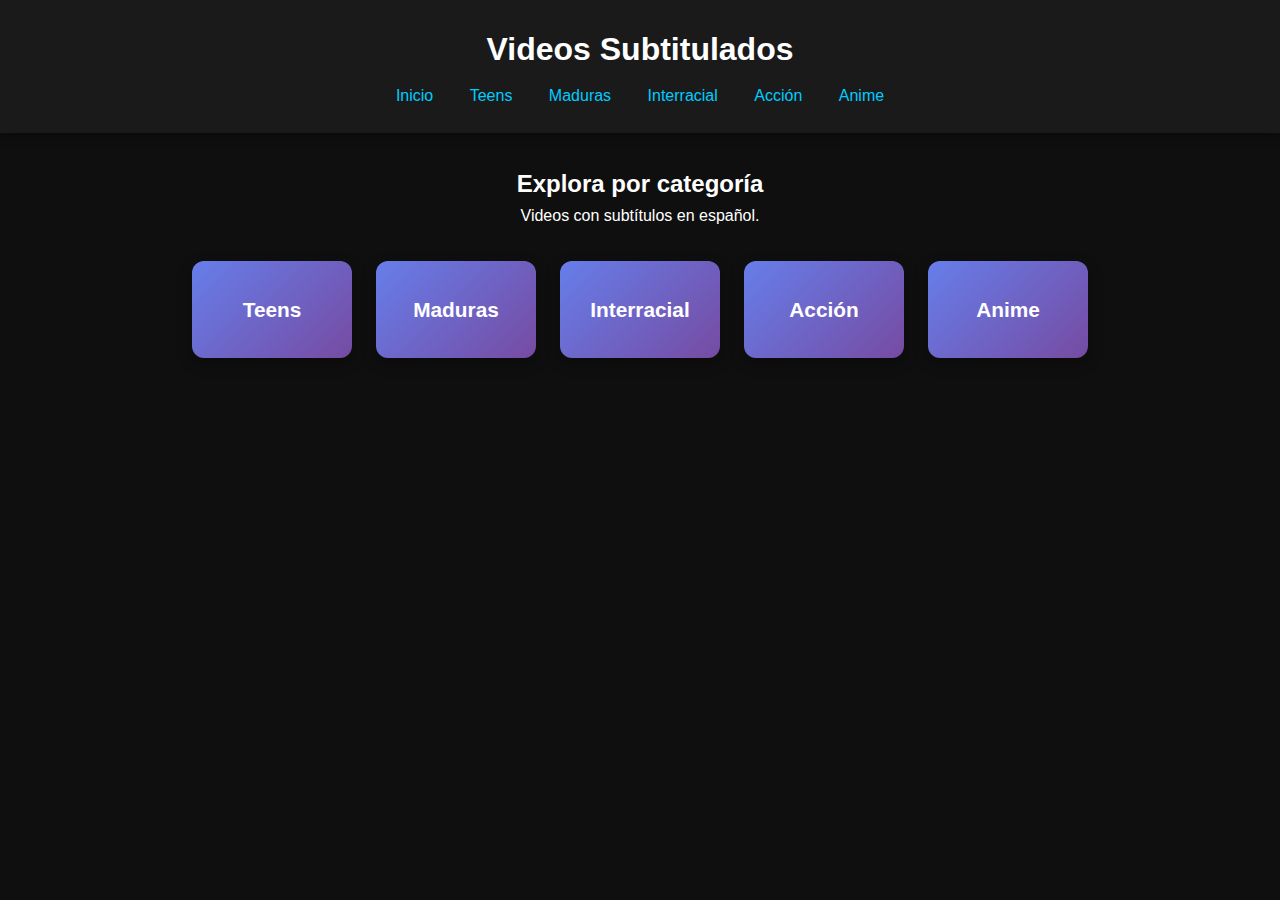
<file: index.html>
<!DOCTYPE html>
<html lang="es">
<head>
  <meta charset="UTF-8" />
  <meta name="viewport" content="width=device-width, initial-scale=1.0"/>
  <title>Videos Subtitulados</title>
  <link rel="stylesheet" href="css/estilo.css" />
</head>
<body>
  <header>
    <h1>Videos Subtitulados</h1>
    <nav>
      <a href="/">Inicio</a>
      <a href="/teens/">Teens</a>
      <a href="/maduras/">Maduras</a>
      <a href="/interracial/">Interracial</a>
      <a href="/peliculas-accion/">Acción</a>
      <a href="/anime/">Anime</a>
    </nav>
  </header>

  <main>
    <section class="hero">
      <h2>Explora por categoría</h2>
      <p>Videos con subtítulos en español.</p>
    </section>

    <div class="categorias">
      <a href="/teens/" class="cat-card">Teens</a>
      <a href="/maduras/" class="cat-card">Maduras</a>
      <a href="/interracial/" class="cat-card">Interracial</a>
      <a href="/peliculas-accion/" class="cat-card">Acción</a>
      <a href="/anime/" class="cat-card">Anime</a>
    </div>
  </main>
</body>
</html>
</file>
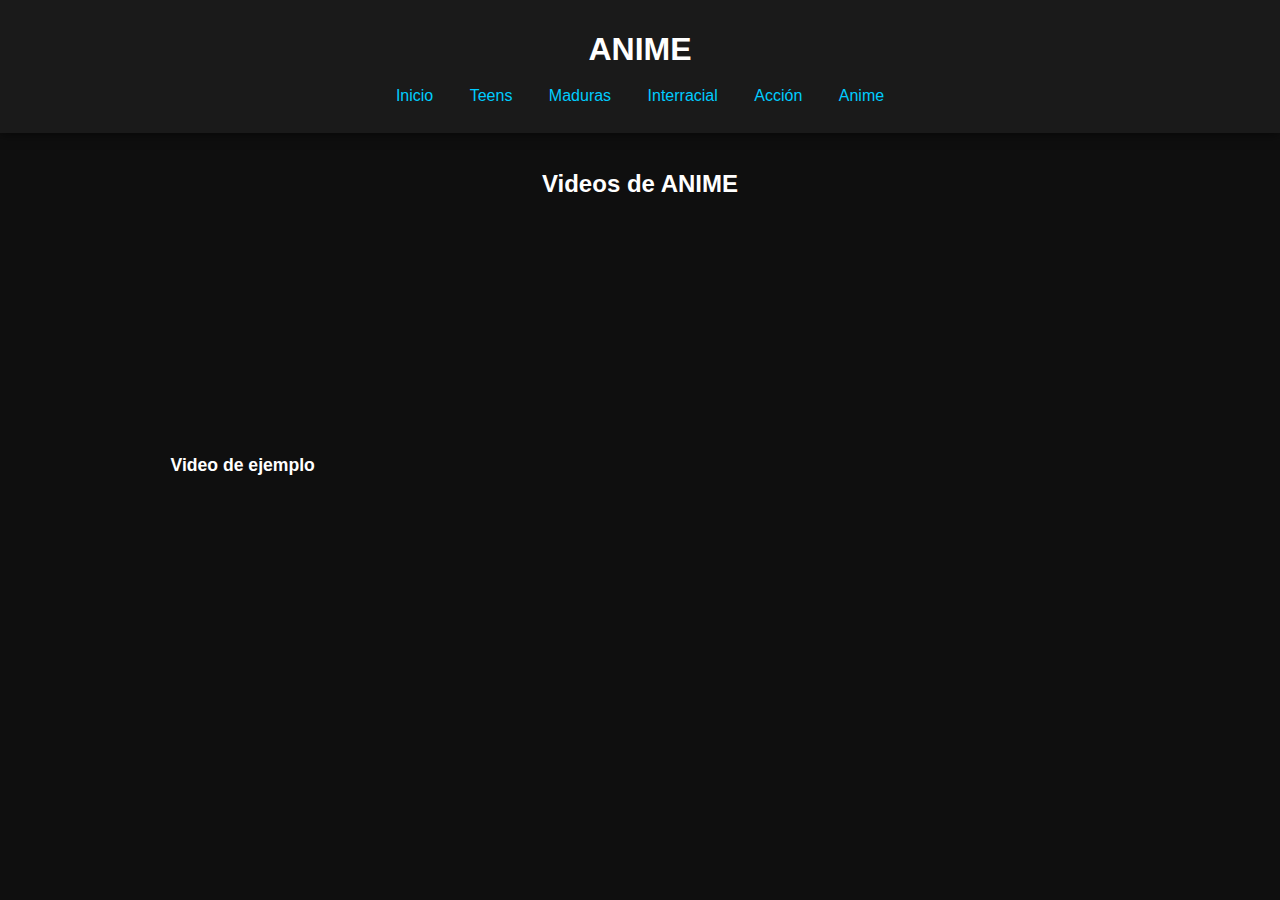
<file: anime/index.html>
<!DOCTYPE html>
<html lang="es">
<head>
  <meta charset="UTF-8" />
  <meta name="viewport" content="width=device-width, initial-scale=1.0"/>
  <title>ANIME - Videos Subtitulados</title>
  <link rel="stylesheet" href="../css/estilo.css" />
</head>
<body>
  <header>
    <h1>ANIME</h1>
    <nav>
      <a href="/">Inicio</a>
      <a href="/teens/">Teens</a>
      <a href="/maduras/">Maduras</a>
      <a href="/interracial/">Interracial</a>
      <a href="/peliculas-accion/">Acción</a>
      <a href="/anime/">Anime</a>
    </nav>
  </header>

  <main>
    <h2>Videos de ANIME</h2>
    <div class="video-grid">
      <div class="video-card">
        <iframe src="https://www.youtube.com/embed/dQw4w9WgXcQ" allowfullscreen></iframe>
        <h3>Video de ejemplo</h3>
      </div>
    </div>
  </main>
</body>
</html>
</file>
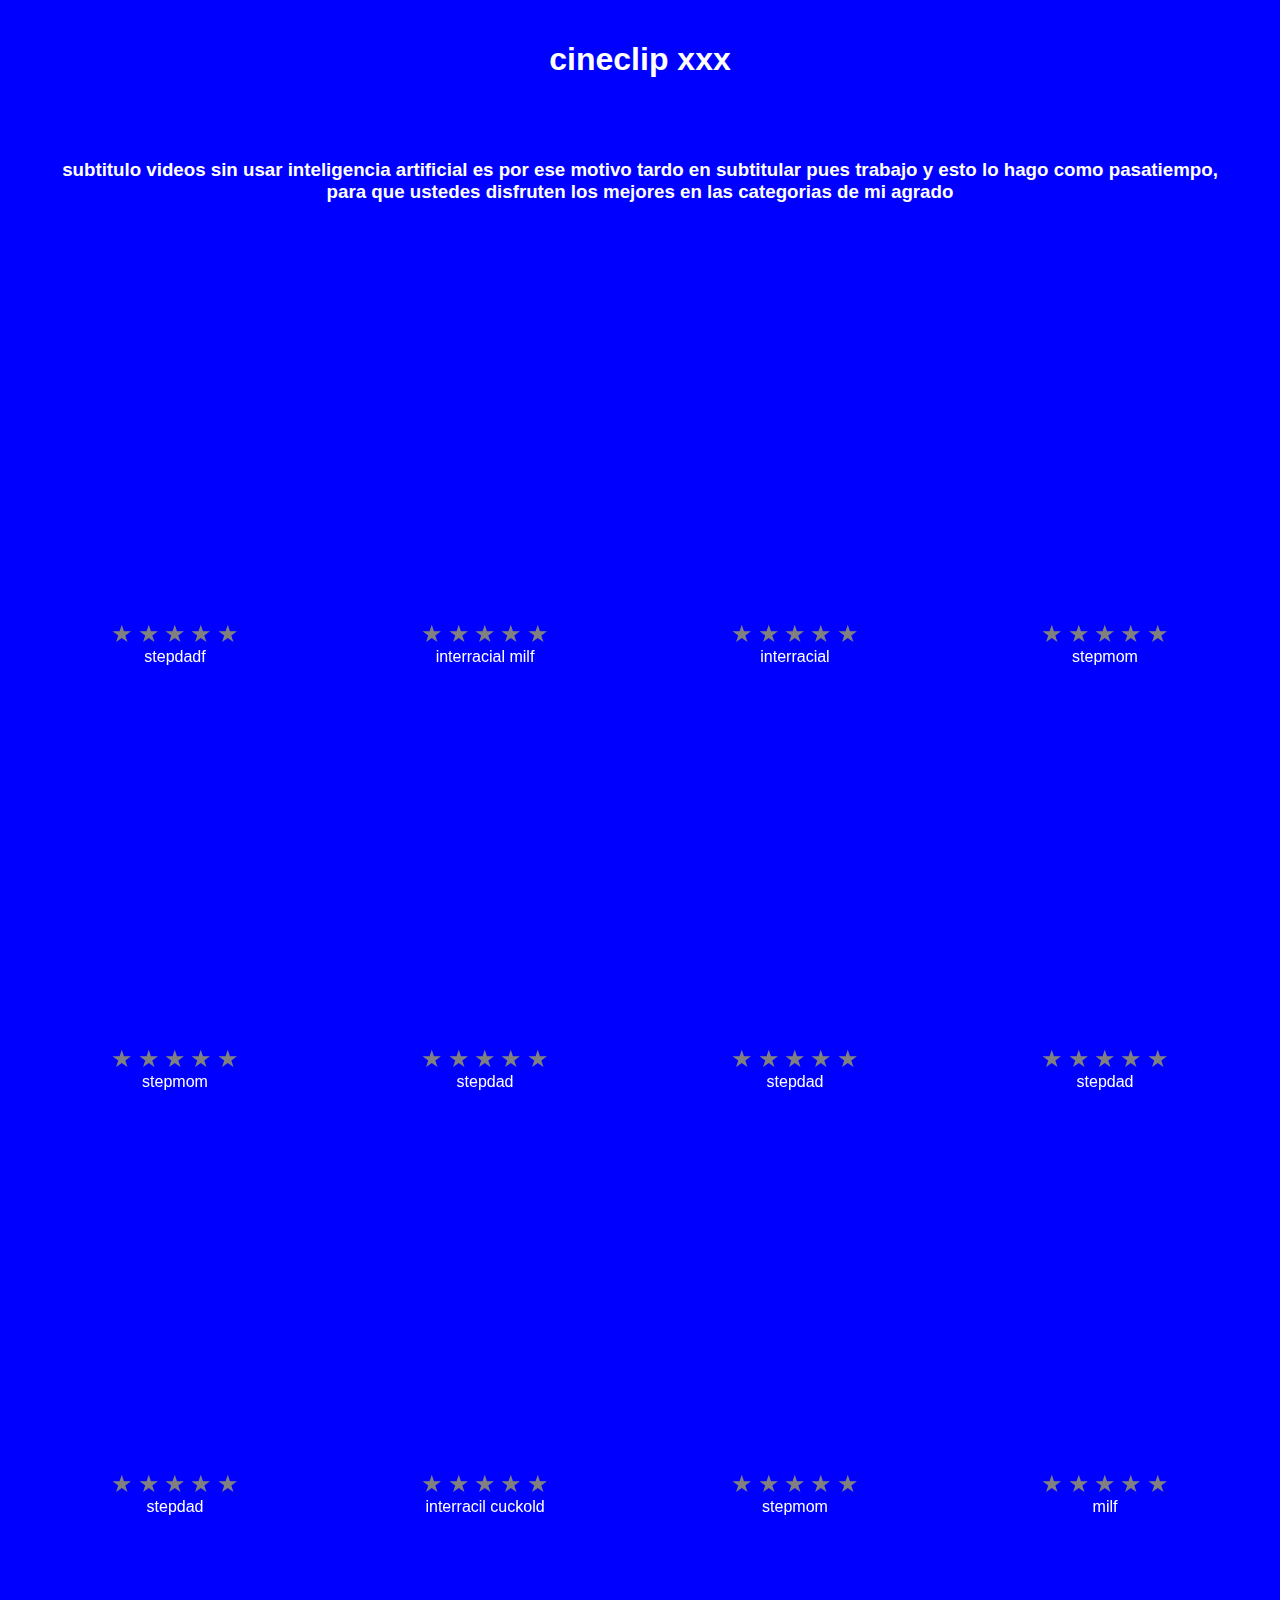
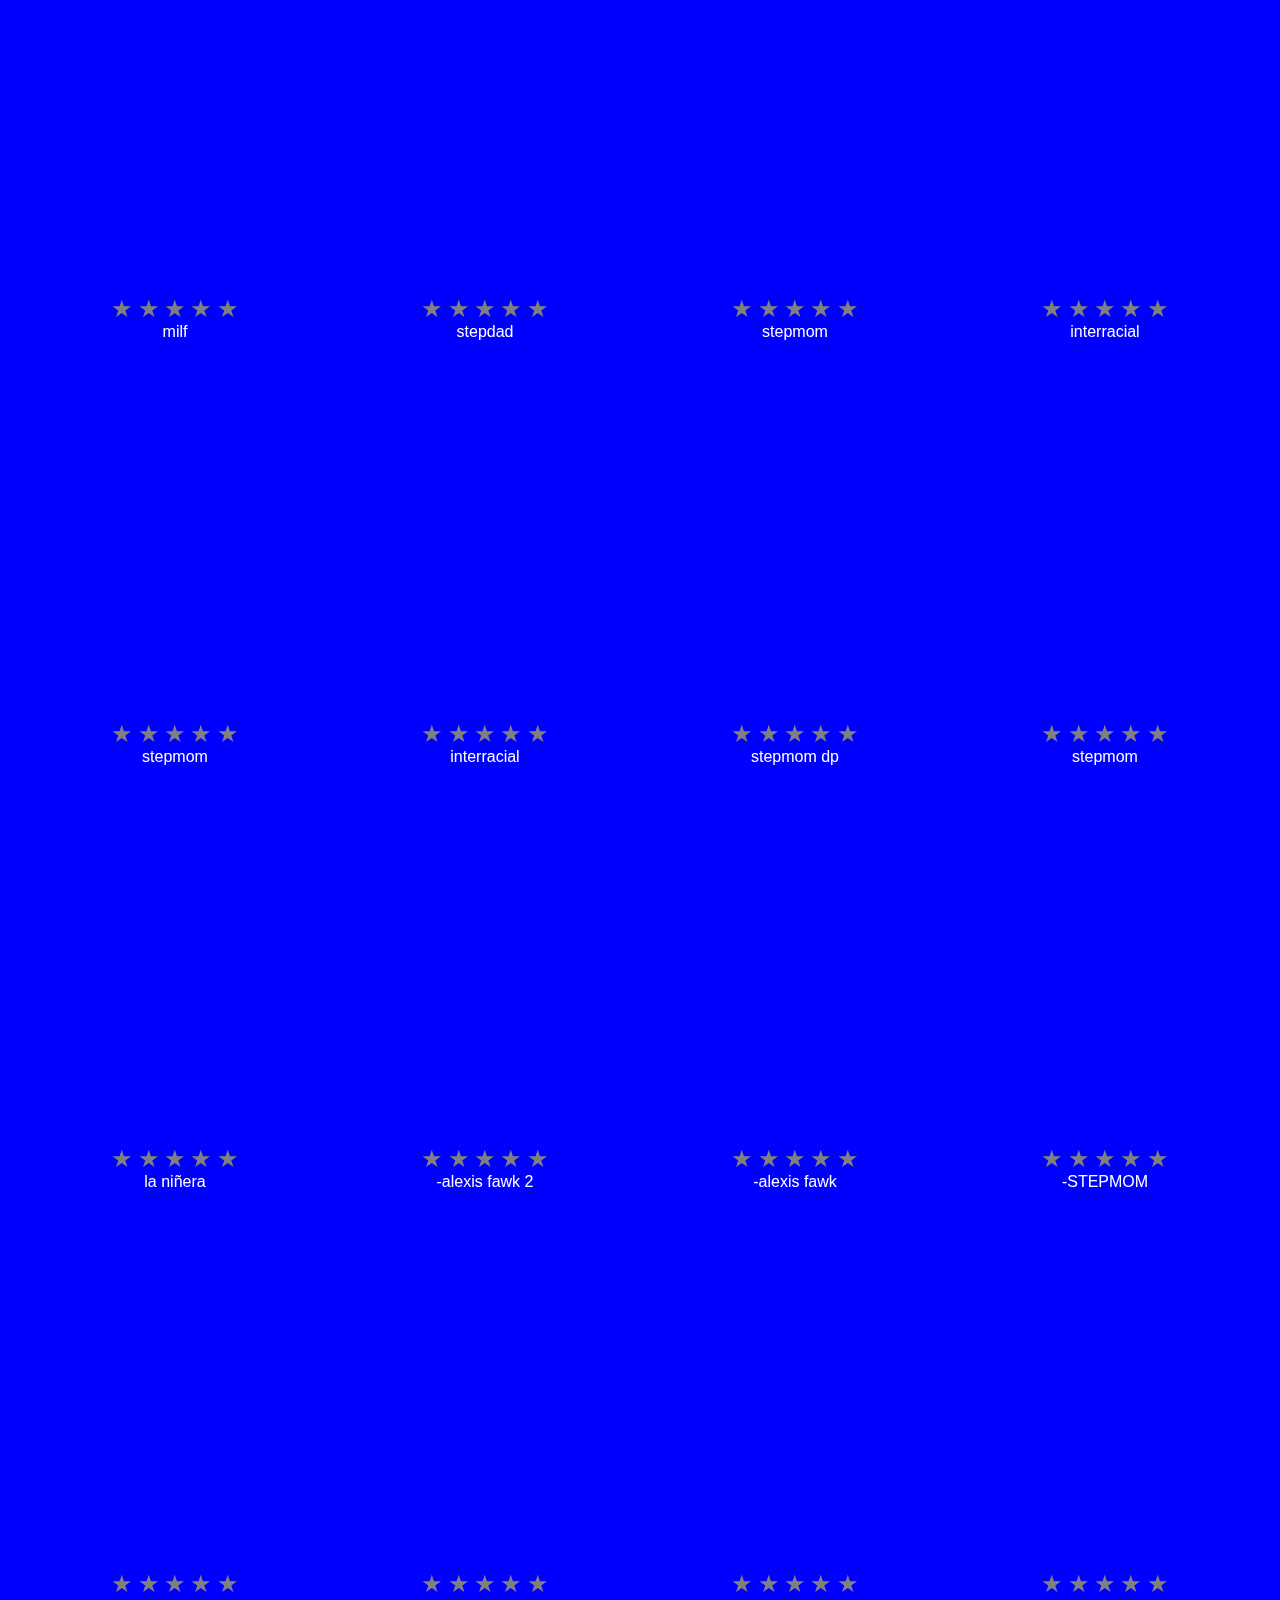
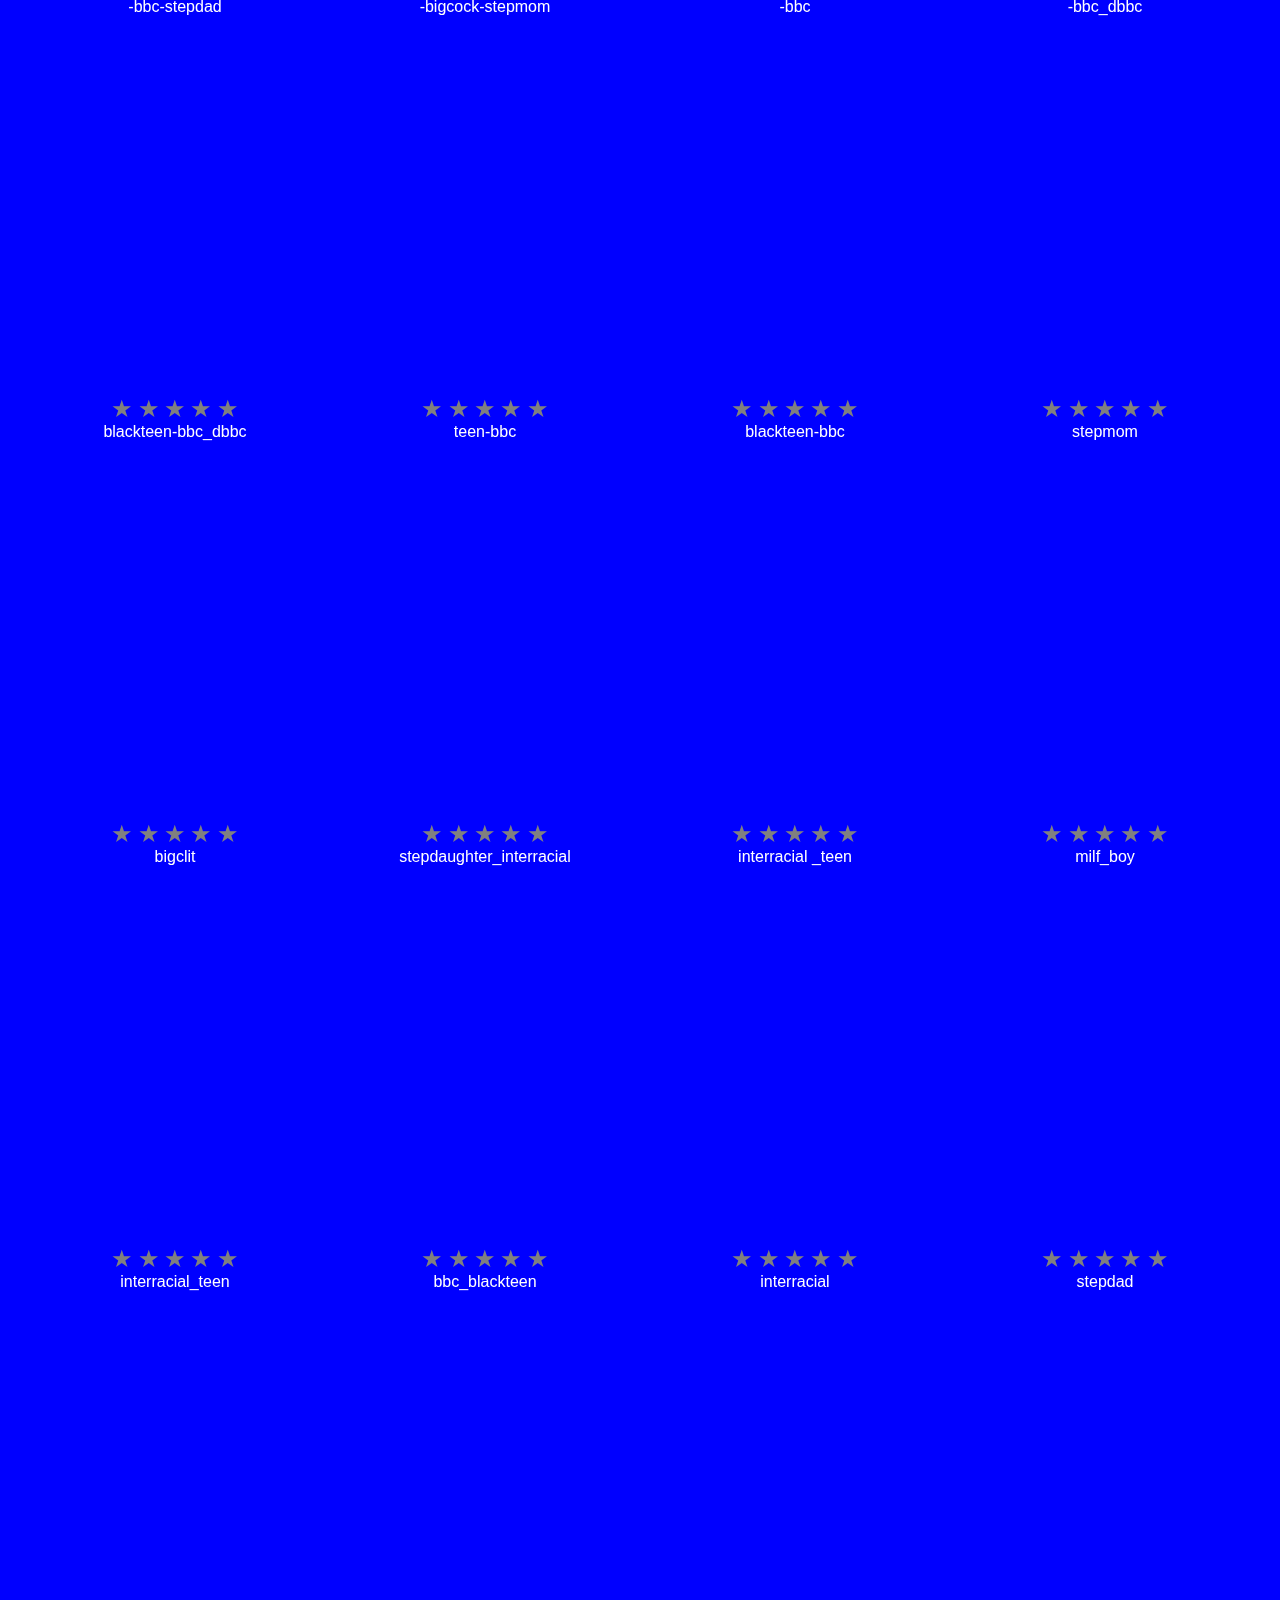
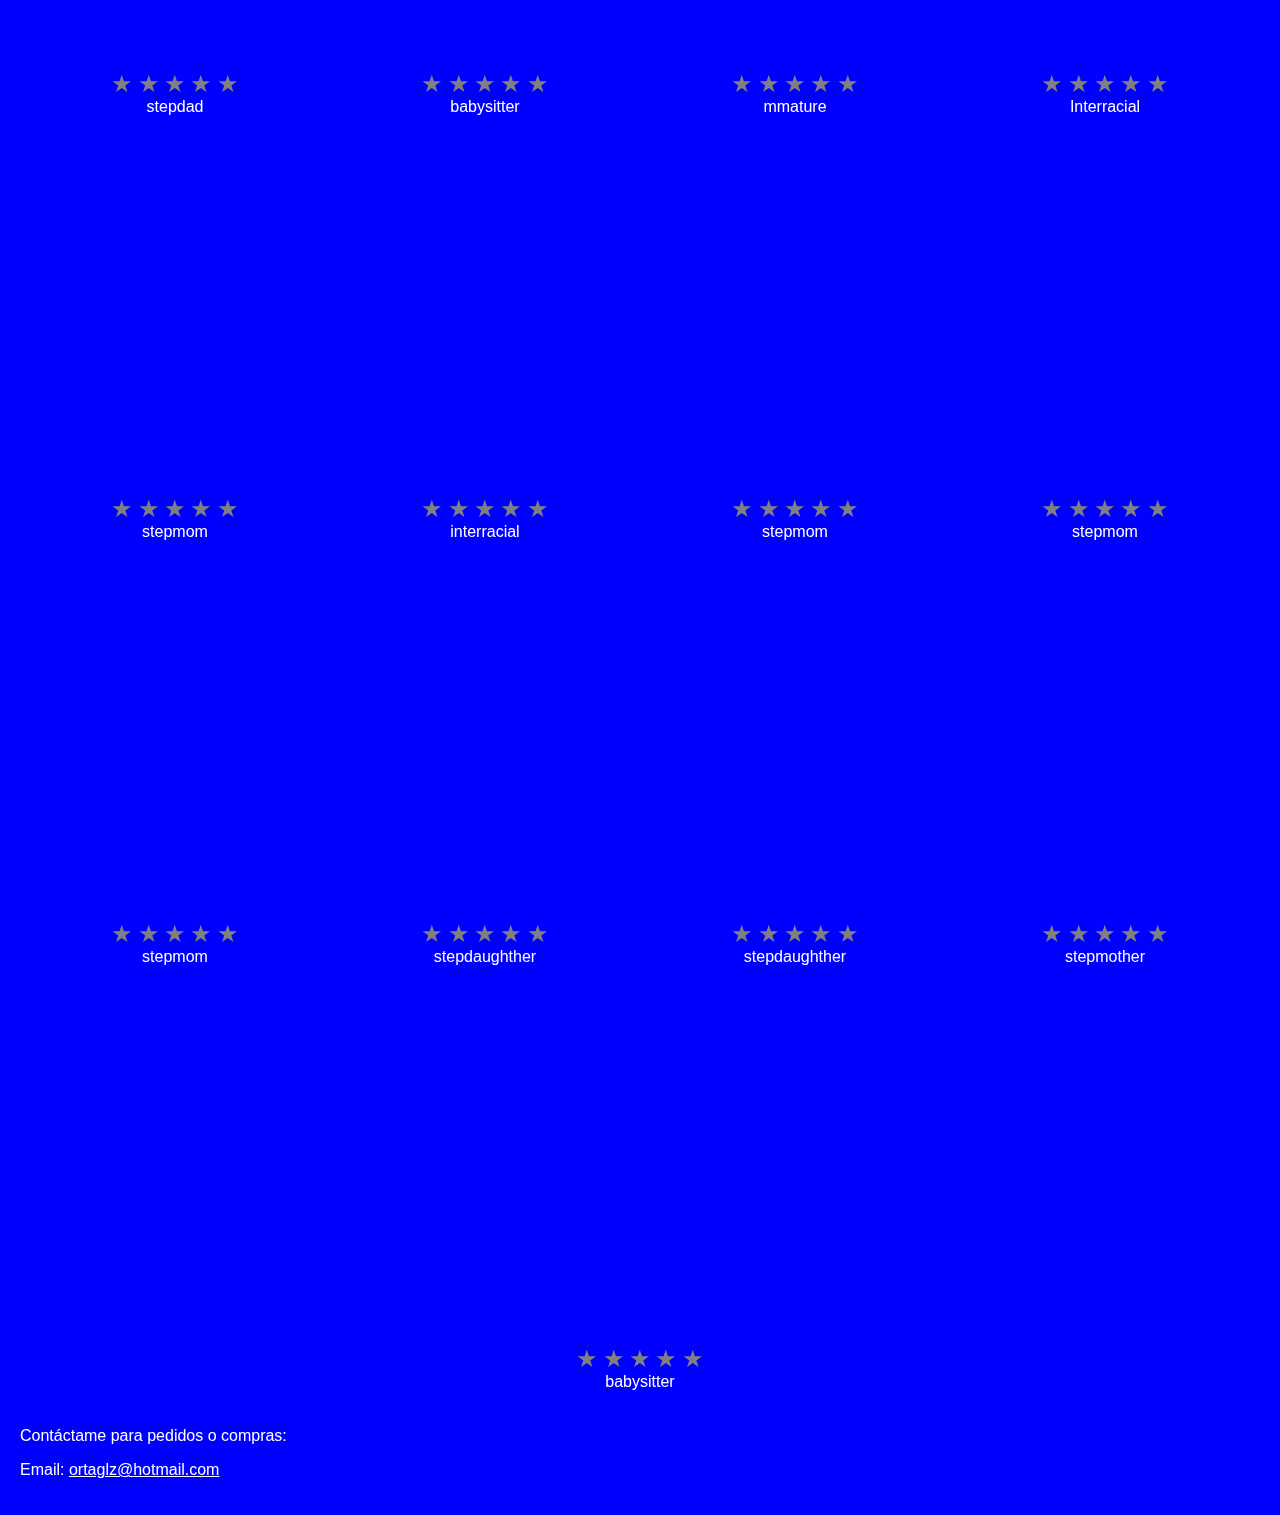
<file: index/index.html>
<!DOCTYPE html>
<html lang="es">
<head>
    <meta charset="UTF-8">
    <meta name="viewport" content="width=device-width, initial-scale=1.0">
    <title> cineclip </title>
    <style>
        body {
            font-family: Arial, sans-serif;
            margin: 0;
            padding: 0;
            background-color: blue; /* Fondo azul */
            color: white; /* Texto en blanco */
        }
        header {
            text-align: center;
            padding: 20px;
        }
        main {
            padding: 20px;
        }
        .video-row {
            display: flex;
            flex-wrap: wrap; /* Permite que los videos se ajusten en varias filas */
            justify-content: space-around; /* Espacio entre videos */
        }
        .video-container {
            text-align: center; /* Centra el texto debajo de los videos */
            margin-bottom: 20px; /* Espacio entre las filas de videos */
        }
        iframe {
            width: 100%; /* Ancho completo */
            max-width: 620px; /* Ancho máximo por video */
            height: 350px; /* Altura del video */
            border: none; /* Sin borde */
        }
        .rating {
            margin-top: 5px; /* Espacio entre el iframe y la calificación */
        }
        .star {
            font-size: 24px; /* Tamaño de las estrellas */
            cursor: pointer; /* Cambia el cursor al pasar sobre las estrellas */
            color: gray; /* Color inicial de las estrellas */
        }
        .star.selected {
            color: gold; /* Color de las estrellas seleccionadas */
        }
    </style>
</head>
<body>

<header>
    <h1>cineclip xxx</h1>
</header>

<header>
    <h3>subtitulo videos sin usar inteligencia artificial es por ese motivo tardo en subtitular pues trabajo y esto lo hago como pasatiempo,<br>para que ustedes disfruten los mejores en las categorias de mi agrado</h3>
</header>


<main>



 </div>


<div class="video-row">

<div class="video-container">
<iframe src="https://hqq.ac/e/aHNBdTRoVzhXRkR1cFRONEdoREZvUT09" webkitAllowFullScreen mozallowfullscreen allowfullscreen></iframe>

        
        <div class="rating" data-video-id="1">
            <span class="star" onclick="rateVideo(this, 1)">★</span>
            <span class="star" onclick="rateVideo(this, 2)">★</span>
            <span class="star" onclick="rateVideo(this, 3)">★</span>
            <span class="star" onclick="rateVideo(this, 4)">★</span>
            <span class="star" onclick="rateVideo(this, 5)">★</span>
        </div>
        <div class="tag">stepdadf</div>
</div>








<div class="video-container">
<iframe src="https://hqq.ac/e/Z2IzeE1VVFoxNnViNXh1L1Zwa1dTZz09"webkitAllowFullScreen mozallowfullscreen allowfullscreen></iframe>

        
        <div class="rating" data-video-id="1">
            <span class="star" onclick="rateVideo(this, 1)">★</span>
            <span class="star" onclick="rateVideo(this, 2)">★</span>
            <span class="star" onclick="rateVideo(this, 3)">★</span>
            <span class="star" onclick="rateVideo(this, 4)">★</span>
            <span class="star" onclick="rateVideo(this, 5)">★</span>
        </div>
        <div class="tag">interracial milf</div>
</div>




<div class="video-container">
<iframe src="https://hqq.ac/e/ZEJzTHBoYkR5Wjd5RjhQSUdRY0E3QT09"webkitAllowFullScreen mozallowfullscreen allowfullscreen></iframe>

        
        <div class="rating" data-video-id="1">
            <span class="star" onclick="rateVideo(this, 1)">★</span>
            <span class="star" onclick="rateVideo(this, 2)">★</span>
            <span class="star" onclick="rateVideo(this, 3)">★</span>
            <span class="star" onclick="rateVideo(this, 4)">★</span>
            <span class="star" onclick="rateVideo(this, 5)">★</span>
        </div>
        <div class="tag">interracial</div>
</div>







<div class="video-container">
<iframe src="https://hqq.ac/e/V1I0NTRIY2pxakdjMkpOQUZNVnVMZz09"webkitAllowFullScreen mozallowfullscreen allowfullscreen></iframe>

        
        <div class="rating" data-video-id="1">
            <span class="star" onclick="rateVideo(this, 1)">★</span>
            <span class="star" onclick="rateVideo(this, 2)">★</span>
            <span class="star" onclick="rateVideo(this, 3)">★</span>
            <span class="star" onclick="rateVideo(this, 4)">★</span>
            <span class="star" onclick="rateVideo(this, 5)">★</span>
        </div>
        <div class="tag">stepmom</div>
</div>





<div class="video-container">
<iframe src="https://hqq.ac/e/WS9teVNlaTlQRk9hdU1WMWQ5UU5Cdz09"webkitAllowFullScreen mozallowfullscreen allowfullscreen></iframe>

        
        <div class="rating" data-video-id="1">
            <span class="star" onclick="rateVideo(this, 1)">★</span>
            <span class="star" onclick="rateVideo(this, 2)">★</span>
            <span class="star" onclick="rateVideo(this, 3)">★</span>
            <span class="star" onclick="rateVideo(this, 4)">★</span>
            <span class="star" onclick="rateVideo(this, 5)">★</span>
        </div>
        <div class="tag">stepmom</div>
</div>




<div class="video-container">
<iframe src="https://hqq.ac/e/SlgyNk1Uc1FnNHA5WDVna2ErS003Zz09"webkitAllowFullScreen mozallowfullscreen allowfullscreen></iframe>

        
        <div class="rating" data-video-id="1">
            <span class="star" onclick="rateVideo(this, 1)">★</span>
            <span class="star" onclick="rateVideo(this, 2)">★</span>
            <span class="star" onclick="rateVideo(this, 3)">★</span>
            <span class="star" onclick="rateVideo(this, 4)">★</span>
            <span class="star" onclick="rateVideo(this, 5)">★</span>
        </div>
        <div class="tag">stepdad</div>
</div>



<div class="video-container">
<iframe src="https://hqq.ac/e/MG03akJ0UkluQUFkaTk1SzFqSjFQZz09" height="450" width="720" webkitAllowFullScreen mozallowfullscreen allowfullscreen></iframe>

        
        <div class="rating" data-video-id="1">
            <span class="star" onclick="rateVideo(this, 1)">★</span>
            <span class="star" onclick="rateVideo(this, 2)">★</span>
            <span class="star" onclick="rateVideo(this, 3)">★</span>
            <span class="star" onclick="rateVideo(this, 4)">★</span>
            <span class="star" onclick="rateVideo(this, 5)">★</span>
        </div>
        <div class="tag">stepdad</div>
</div>




<div class="video-container">
<iframe src="https://hqq.ac/e/YUt2UGwyMnZoQXUzRG9JS2xSZlR3dz09"webkitAllowFullScreen mozallowfullscreen allowfullscreen></iframe>

        
        <div class="rating" data-video-id="1">
            <span class="star" onclick="rateVideo(this, 1)">★</span>
            <span class="star" onclick="rateVideo(this, 2)">★</span>
            <span class="star" onclick="rateVideo(this, 3)">★</span>
            <span class="star" onclick="rateVideo(this, 4)">★</span>
            <span class="star" onclick="rateVideo(this, 5)">★</span>
        </div>
        <div class="tag">stepdad</div>
</div>




<div class="video-container">
<iframe src="https://hqq.ac/e/d3NVaWVLZERFUUo4cE0wWjZuOVpaUT09"webkitAllowFullScreen mozallowfullscreen allowfullscreen></iframe>

        
        <div class="rating" data-video-id="1">
            <span class="star" onclick="rateVideo(this, 1)">★</span>
            <span class="star" onclick="rateVideo(this, 2)">★</span>
            <span class="star" onclick="rateVideo(this, 3)">★</span>
            <span class="star" onclick="rateVideo(this, 4)">★</span>
            <span class="star" onclick="rateVideo(this, 5)">★</span>
        </div>
        <div class="tag">stepdad</div>
</div>





<div class="video-container">
<iframe src="https://hqq.ac/e/YUZHaDBhTWovSkhoWngycGk5TGJQQT09"webkitAllowFullScreen mozallowfullscreen allowfullscreen></iframe>

        
        <div class="rating" data-video-id="1">
            <span class="star" onclick="rateVideo(this, 1)">★</span>
            <span class="star" onclick="rateVideo(this, 2)">★</span>
            <span class="star" onclick="rateVideo(this, 3)">★</span>
            <span class="star" onclick="rateVideo(this, 4)">★</span>
            <span class="star" onclick="rateVideo(this, 5)">★</span>
        </div>
        <div class="tag">interracil cuckold</div>
</div>







<div class="video-container">
<iframe src="https://hqq.ac/e/NkZFZWF6N1praUZOTWNsT01lWVZaUT09" height="450" width="720" webkitAllowFullScreen mozallowfullscreen allowfullscreen></iframe>

        
        <div class="rating" data-video-id="1">
            <span class="star" onclick="rateVideo(this, 1)">★</span>
            <span class="star" onclick="rateVideo(this, 2)">★</span>
            <span class="star" onclick="rateVideo(this, 3)">★</span>
            <span class="star" onclick="rateVideo(this, 4)">★</span>
            <span class="star" onclick="rateVideo(this, 5)">★</span>
        </div>
        <div class="tag">stepmom</div>
</div>




<div class="video-container">
<iframe src="https://hqq.ac/e/aU5yVjhtSnZCNDN1MU1yanp1akNidz09" webkitAllowFullScreen mozallowfullscreen allowfullscreen></iframe>

        
        <div class="rating" data-video-id="1">
            <span class="star" onclick="rateVideo(this, 1)">★</span>
            <span class="star" onclick="rateVideo(this, 2)">★</span>
            <span class="star" onclick="rateVideo(this, 3)">★</span>
            <span class="star" onclick="rateVideo(this, 4)">★</span>
            <span class="star" onclick="rateVideo(this, 5)">★</span>
        </div>
        <div class="tag">milf</div>
</div>




<div class="video-container">
<iframe src="https://hqq.ac/e/UE9TQlFwTUZwY05IeHVOeFRRRlZhQT09" height="450" width="720" webkitAllowFullScreen mozallowfullscreen allowfullscreen></iframe>

        
        <div class="rating" data-video-id="1">
            <span class="star" onclick="rateVideo(this, 1)">★</span>
            <span class="star" onclick="rateVideo(this, 2)">★</span>
            <span class="star" onclick="rateVideo(this, 3)">★</span>
            <span class="star" onclick="rateVideo(this, 4)">★</span>
            <span class="star" onclick="rateVideo(this, 5)">★</span>
        </div>
        <div class="tag">milf</div>
</div>






<div class="video-container">
<iframe src="https://hqq.ac/e/MDFXT0FPdkVaTE9IWkw4SE1KdU8xUT09"webkitAllowFullScreen mozallowfullscreen allowfullscreen></iframe>

        
        <div class="rating" data-video-id="1">
            <span class="star" onclick="rateVideo(this, 1)">★</span>
            <span class="star" onclick="rateVideo(this, 2)">★</span>
            <span class="star" onclick="rateVideo(this, 3)">★</span>
            <span class="star" onclick="rateVideo(this, 4)">★</span>
            <span class="star" onclick="rateVideo(this, 5)">★</span>
        </div>
        <div class="tag">stepdad</div>
</div>






<div class="video-container">
<iframe src="https://hqq.ac/e/ZzFqdExBVm9kYlJWV0ZSMGVSZjF0Zz09" webkitAllowFullScreen mozallowfullscreen allowfullscreen></iframe>

        
        <div class="rating" data-video-id="1">
            <span class="star" onclick="rateVideo(this, 1)">★</span>
            <span class="star" onclick="rateVideo(this, 2)">★</span>
            <span class="star" onclick="rateVideo(this, 3)">★</span>
            <span class="star" onclick="rateVideo(this, 4)">★</span>
            <span class="star" onclick="rateVideo(this, 5)">★</span>
        </div>
        <div class="tag">stepmom</div>
</div>







<div class="video-container">
<iframe src="https://hqq.ac/e/bDIyNUpuTVg3eFdMUUlwUEtsZWZFQT09" webkitAllowFullScreen mozallowfullscreen allowfullscreen></iframe>

        
        <div class="rating" data-video-id="1">
            <span class="star" onclick="rateVideo(this, 1)">★</span>
            <span class="star" onclick="rateVideo(this, 2)">★</span>
            <span class="star" onclick="rateVideo(this, 3)">★</span>
            <span class="star" onclick="rateVideo(this, 4)">★</span>
            <span class="star" onclick="rateVideo(this, 5)">★</span>
        </div>
        <div class="tag">interracial</div>
</div>



<div class="video-container">
<iframe src="https://hqq.ac/e/ODJ3L2tsMkliUnRLRDRvTlMrWittQT09"webkitAllowFullScreen mozallowfullscreen allowfullscreen></iframe>

        
        <div class="rating" data-video-id="1">
            <span class="star" onclick="rateVideo(this, 1)">★</span>
            <span class="star" onclick="rateVideo(this, 2)">★</span>
            <span class="star" onclick="rateVideo(this, 3)">★</span>
            <span class="star" onclick="rateVideo(this, 4)">★</span>
            <span class="star" onclick="rateVideo(this, 5)">★</span>
        </div>
        <div class="tag">stepmom</div>
</div>






<div class="video-container">
<iframe src="https://hqq.ac/e/dVk2bDBaQjNkaUczcSttVDJHbmRkZz09"webkitAllowFullScreen mozallowfullscreen allowfullscreen></iframe>

        
        <div class="rating" data-video-id="1">
            <span class="star" onclick="rateVideo(this, 1)">★</span>
            <span class="star" onclick="rateVideo(this, 2)">★</span>
            <span class="star" onclick="rateVideo(this, 3)">★</span>
            <span class="star" onclick="rateVideo(this, 4)">★</span>
            <span class="star" onclick="rateVideo(this, 5)">★</span>
        </div>
        <div class="tag">interracial</div>
</div>







<div class="video-container">
<iframe src="https://hqq.ac/e/djR3YkpYUEtuczN4dCtGYVpWV25sUT09"webkitAllowFullScreen mozallowfullscreen allowfullscreen></iframe>

        
        <div class="rating" data-video-id="1">
            <span class="star" onclick="rateVideo(this, 1)">★</span>
            <span class="star" onclick="rateVideo(this, 2)">★</span>
            <span class="star" onclick="rateVideo(this, 3)">★</span>
            <span class="star" onclick="rateVideo(this, 4)">★</span>
            <span class="star" onclick="rateVideo(this, 5)">★</span>
        </div>
        <div class="tag">stepmom dp</div>
</div>






<div class="video-container">
<iframe src="https://hqq.ac/e/bVp3VHQydTRCU25lR2NzTnljRDcvQT09" webkitAllowFullScreen mozallowfullscreen allowfullscreen></iframe>

        
        <div class="rating" data-video-id="1">
            <span class="star" onclick="rateVideo(this, 1)">★</span>
            <span class="star" onclick="rateVideo(this, 2)">★</span>
            <span class="star" onclick="rateVideo(this, 3)">★</span>
            <span class="star" onclick="rateVideo(this, 4)">★</span>
            <span class="star" onclick="rateVideo(this, 5)">★</span>
        </div>
        <div class="tag">stepmom</div>
</div>







<div class="video-container">
<iframe src="https://hqq.ac/e/SUQwMGZjTXkyVEJSYWZ3RE14UjI2UT09" webkitAllowFullScreen mozallowfullscreen allowfullscreen></iframe>

        
        <div class="rating" data-video-id="1">
            <span class="star" onclick="rateVideo(this, 1)">★</span>
            <span class="star" onclick="rateVideo(this, 2)">★</span>
            <span class="star" onclick="rateVideo(this, 3)">★</span>
            <span class="star" onclick="rateVideo(this, 4)">★</span>
            <span class="star" onclick="rateVideo(this, 5)">★</span>
        </div>
        <div class="tag">la niñera</div>
</div>


<div class="video-container">
        <iframe src="https://hqq.ac/e/b3g1VkNIRlZ5cHdxUVEvRmFYRUE3UT09"  webkitAllowFullScreen mozallowfullscreen allowfullscreen></iframe>


        <div class="rating" data-video-id="1">
            <span class="star" onclick="rateVideo(this, 1)">★</span>
            <span class="star" onclick="rateVideo(this, 2)">★</span>
            <span class="star" onclick="rateVideo(this, 3)">★</span>
            <span class="star" onclick="rateVideo(this, 4)">★</span>
            <span class="star" onclick="rateVideo(this, 5)">★</span>
        </div>
        <div class="tag">-alexis fawk 2</div>
</div>






<div class="video-container">
        <iframe src="https://hqq.ac/e/emJrclFoNlZlbFhSMWlaa2NFVmRBdz09"webkitAllowFullScreen mozallowfullscreen allowfullscreen></iframe>

        <div class="rating" data-video-id="1">
            <span class="star" onclick="rateVideo(this, 1)">★</span>
            <span class="star" onclick="rateVideo(this, 2)">★</span>
            <span class="star" onclick="rateVideo(this, 3)">★</span>
            <span class="star" onclick="rateVideo(this, 4)">★</span>
            <span class="star" onclick="rateVideo(this, 5)">★</span>
        </div>
        <div class="tag">-alexis fawk</div>

</div>









<div class="video-container">
        <iframe src="https://hqq.ac/e/MUNVU3QwRFFpbTBYOWR5bmVKM0ZYdz09"webkitAllowFullScreen mozallowfullscreen allowfullscreen></iframe>
        <div class="rating" data-video-id="1">
            <span class="star" onclick="rateVideo(this, 1)">★</span>
            <span class="star" onclick="rateVideo(this, 2)">★</span>
            <span class="star" onclick="rateVideo(this, 3)">★</span>
            <span class="star" onclick="rateVideo(this, 4)">★</span>
            <span class="star" onclick="rateVideo(this, 5)">★</span>
        </div>
        <div class="tag">-STEPMOM</div>


</div>







<div class="video-container">
        <iframe src="https://hqq.ac/e/NXZkc2J2aDhXM2R5WHd5NzF5cThWZz09"webkitAllowFullScreen mozallowfullscreen allowfullscreen></iframe>
        <div class="rating" data-video-id="1">
            <span class="star" onclick="rateVideo(this, 1)">★</span>
            <span class="star" onclick="rateVideo(this, 2)">★</span>
            <span class="star" onclick="rateVideo(this, 3)">★</span>
            <span class="star" onclick="rateVideo(this, 4)">★</span>
            <span class="star" onclick="rateVideo(this, 5)">★</span>
        </div>
        <div class="tag">-bbc-stepdad</div>


</div>










<div class="video-container">
        <iframe src="https://hqq.ac/e/SkxWdWRyUHpRTENoQyszN3FVNnNzZz09"webkitAllowFullScreen mozallowfullscreen allowfullscreen></iframe>
        <div class="rating" data-video-id="1">
            <span class="star" onclick="rateVideo(this, 1)">★</span>
            <span class="star" onclick="rateVideo(this, 2)">★</span>
            <span class="star" onclick="rateVideo(this, 3)">★</span>
            <span class="star" onclick="rateVideo(this, 4)">★</span>
            <span class="star" onclick="rateVideo(this, 5)">★</span>
        </div>
        <div class="tag">-bigcock-stepmom</div>


</div>







<div class="video-container">
        <iframe src="https://hqq.ac/e/Ly9FWnpCL0xuNDZ2NFFCRlM1YUdCUT09"webkitAllowFullScreen mozallowfullscreen allowfullscreen></iframe>
        <div class="rating" data-video-id="1">
            <span class="star" onclick="rateVideo(this, 1)">★</span>
            <span class="star" onclick="rateVideo(this, 2)">★</span>
            <span class="star" onclick="rateVideo(this, 3)">★</span>
            <span class="star" onclick="rateVideo(this, 4)">★</span>
            <span class="star" onclick="rateVideo(this, 5)">★</span>
        </div>
        <div class="tag">-bbc</div>


</div>







<div class="video-container">
        <iframe src="https://hqq.ac/e/U0FZdXAwaUtOREFuTllJdUI1ZGpzUT09"webkitAllowFullScreen mozallowfullscreen allowfullscreen></iframe>
        <div class="rating" data-video-id="1">
            <span class="star" onclick="rateVideo(this, 1)">★</span>
            <span class="star" onclick="rateVideo(this, 2)">★</span>
            <span class="star" onclick="rateVideo(this, 3)">★</span>
            <span class="star" onclick="rateVideo(this, 4)">★</span>
            <span class="star" onclick="rateVideo(this, 5)">★</span>
        </div>
        <div class="tag">-bbc_dbbc</div>


</div>




<div class="video-container">
        <iframe src="https://hqq.ac/e/WkdIVS9nQ2hFYnlFVm5vaGIrYWNHZz09"webkitAllowFullScreen mozallowfullscreen allowfullscreen></iframe>
        <div class="rating" data-video-id="1">
            <span class="star" onclick="rateVideo(this, 1)">★</span>
            <span class="star" onclick="rateVideo(this, 2)">★</span>
            <span class="star" onclick="rateVideo(this, 3)">★</span>
            <span class="star" onclick="rateVideo(this, 4)">★</span>
            <span class="star" onclick="rateVideo(this, 5)">★</span>
        </div>
        <div class="tag">blackteen-bbc_dbbc</div>


</div>


<div class="video-container">
        <iframe src="https://hqq.ac/e/OTd6cVlwamFyL0RuZzN0NUxwb1JBdz09"webkitAllowFullScreen mozallowfullscreen allowfullscreen></iframe>
        <div class="rating" data-video-id="1">
            <span class="star" onclick="rateVideo(this, 1)">★</span>
            <span class="star" onclick="rateVideo(this, 2)">★</span>
            <span class="star" onclick="rateVideo(this, 3)">★</span>
            <span class="star" onclick="rateVideo(this, 4)">★</span>
            <span class="star" onclick="rateVideo(this, 5)">★</span>
        </div>
        <div class="tag">teen-bbc</div>


</div>


<div class="video-container">
        <iframe src="https://hqq.ac/e/c01QNFBjNmZ1bjRXOGY5ektRUmpmUT09"webkitAllowFullScreen mozallowfullscreen allowfullscreen></iframe>
        <div class="rating" data-video-id="1">
            <span class="star" onclick="rateVideo(this, 1)">★</span>
            <span class="star" onclick="rateVideo(this, 2)">★</span>
            <span class="star" onclick="rateVideo(this, 3)">★</span>
            <span class="star" onclick="rateVideo(this, 4)">★</span>
            <span class="star" onclick="rateVideo(this, 5)">★</span>
        </div>
        <div class="tag">blackteen-bbc</div>


</div>






<div class="video-container">
        <iframe src="https://hqq.ac/e/NE9aL2lTSHpucE5iQmFndzNjN25PQT09"webkitAllowFullScreen mozallowfullscreen allowfullscreen></iframe>
        <div class="rating" data-video-id="1">
            <span class="star" onclick="rateVideo(this, 1)">★</span>
            <span class="star" onclick="rateVideo(this, 2)">★</span>
            <span class="star" onclick="rateVideo(this, 3)">★</span>
            <span class="star" onclick="rateVideo(this, 4)">★</span>
            <span class="star" onclick="rateVideo(this, 5)">★</span>
        </div>
        <div class="tag">stepmom</div>


</div>







<div class="video-container">
        <iframe src="https://hqq.ac/e/UlhEMmdQTTAxTHlxV1VvTVoxaVRsUT09"webkitAllowFullScreen mozallowfullscreen allowfullscreen></iframe>
        <div class="rating" data-video-id="1">
            <span class="star" onclick="rateVideo(this, 1)">★</span>
            <span class="star" onclick="rateVideo(this, 2)">★</span>
            <span class="star" onclick="rateVideo(this, 3)">★</span>
            <span class="star" onclick="rateVideo(this, 4)">★</span>
            <span class="star" onclick="rateVideo(this, 5)">★</span>
        </div>
        <div class="tag">bigclit</div>


</div>






<div class="video-container">
        <iframe src="https://hqq.ac/e/NnlmVW1jZHo1YS9PWS9US1h3ekNXZz09"webkitAllowFullScreen mozallowfullscreen allowfullscreen></iframe>
        <div class="rating" data-video-id="1">
            <span class="star" onclick="rateVideo(this, 1)">★</span>
            <span class="star" onclick="rateVideo(this, 2)">★</span>
            <span class="star" onclick="rateVideo(this, 3)">★</span>
            <span class="star" onclick="rateVideo(this, 4)">★</span>
            <span class="star" onclick="rateVideo(this, 5)">★</span>
        </div>
        <div class="tag">stepdaughter_interracial</div>


</div>



<div class="video-container">
        <iframe src="https://hqq.ac/e/dWFOZEZwSnlOWVMzeFVDTXZUL0JsQT09" webkitAllowFullScreen mozallowfullscreen allowfullscreen></iframe>
        <div class="rating" data-video-id="1">
            <span class="star" onclick="rateVideo(this, 1)">★</span>
            <span class="star" onclick="rateVideo(this, 2)">★</span>
            <span class="star" onclick="rateVideo(this, 3)">★</span>
            <span class="star" onclick="rateVideo(this, 4)">★</span>
            <span class="star" onclick="rateVideo(this, 5)">★</span>
        </div>
        <div class="tag">interracial _teen</div>

 </div>







<div class="video-container">
        <iframe src="https://hqq.ac/e/Sm5JWXUvWmtwTVpWSTQydlh0WTIydz09"webkitAllowFullScreen mozallowfullscreen allowfullscreen></iframe>
        <div class="rating" data-video-id="1">
            <span class="star" onclick="rateVideo(this, 1)">★</span>
            <span class="star" onclick="rateVideo(this, 2)">★</span>
            <span class="star" onclick="rateVideo(this, 3)">★</span>
            <span class="star" onclick="rateVideo(this, 4)">★</span>
            <span class="star" onclick="rateVideo(this, 5)">★</span>
        </div>
        <div class="tag">milf_boy</div>

 </div>





<div class="video-container">
        <iframe src="https://hqq.ac/e/U2NCUFVUN0hGaEpYRHRxK21zY0RoUT09"webkitAllowFullScreen mozallowfullscreen allowfullscreen></iframe>
        <div class="rating" data-video-id="1">
            <span class="star" onclick="rateVideo(this, 1)">★</span>
            <span class="star" onclick="rateVideo(this, 2)">★</span>
            <span class="star" onclick="rateVideo(this, 3)">★</span>
            <span class="star" onclick="rateVideo(this, 4)">★</span>
            <span class="star" onclick="rateVideo(this, 5)">★</span>
        </div>
        <div class="tag">interracial_teen</div>

 </div>






<div class="video-container">
        <iframe src="https://hqq.ac/e/MVRYdUY5VnpZaTBCd0pBZWdvbXJ6dz09"   webkitAllowFullScreen mozallowfullscreen allowfullscreen></iframe>
        <div class="rating" data-video-id="1">
            <span class="star" onclick="rateVideo(this, 1)">★</span>
            <span class="star" onclick="rateVideo(this, 2)">★</span>
            <span class="star" onclick="rateVideo(this, 3)">★</span>
            <span class="star" onclick="rateVideo(this, 4)">★</span>
            <span class="star" onclick="rateVideo(this, 5)">★</span>
        </div>
        <div class="tag">bbc_blackteen</div>

 </div>



<div class="video-container">
        <iframe src="https://hqq.ac/e/cnNNRDAzaXNKMmFFdllvcTRtQ2R5QT09"  webkitAllowFullScreen mozallowfullscreen allowfullscreen></iframe>
        <div class="rating" data-video-id="1">
            <span class="star" onclick="rateVideo(this, 1)">★</span>
            <span class="star" onclick="rateVideo(this, 2)">★</span>
            <span class="star" onclick="rateVideo(this, 3)">★</span>
            <span class="star" onclick="rateVideo(this, 4)">★</span>
            <span class="star" onclick="rateVideo(this, 5)">★</span>
        </div>
        <div class="tag">interracial</div>

 </div>






<div class="video-container">
        <iframe src="https://hqq.ac/e/MlhDZEpzeStyRm5pTFpVWkJCVXI3Zz09" webkitAllowFullScreen mozallowfullscreen allowfullscreen></iframe>
        <div class="rating" data-video-id="1">
            <span class="star" onclick="rateVideo(this, 1)">★</span>
            <span class="star" onclick="rateVideo(this, 2)">★</span>
            <span class="star" onclick="rateVideo(this, 3)">★</span>
            <span class="star" onclick="rateVideo(this, 4)">★</span>
            <span class="star" onclick="rateVideo(this, 5)">★</span>
        </div>
        <div class="tag">stepdad</div>

 </div>



<div class="video-container">
        <iframe src="https://hqq.ac/e/Y0k2eDE2WEJEYy9kU2FCV0NqNDVtQT09" webkitAllowFullScreen mozallowfullscreen allowfullscreen></iframe>
        <div class="rating" data-video-id="1">
            <span class="star" onclick="rateVideo(this, 1)">★</span>
            <span class="star" onclick="rateVideo(this, 2)">★</span>
            <span class="star" onclick="rateVideo(this, 3)">★</span>
            <span class="star" onclick="rateVideo(this, 4)">★</span>
            <span class="star" onclick="rateVideo(this, 5)">★</span>
        </div>
        <div class="tag">stepdad</div>

 </div>








<div class="video-container">
        <iframe src="https://hqq.ac/e/TzFhMXpEQzdFOFIwY2xLdUtta3FFdz09" webkitAllowFullScreen mozallowfullscreen allowfullscreen></iframe>
        <div class="rating" data-video-id="1">
            <span class="star" onclick="rateVideo(this, 1)">★</span>
            <span class="star" onclick="rateVideo(this, 2)">★</span>
            <span class="star" onclick="rateVideo(this, 3)">★</span>
            <span class="star" onclick="rateVideo(this, 4)">★</span>
            <span class="star" onclick="rateVideo(this, 5)">★</span>
        </div>
        <div class="tag">babysitter</div>

 </div>






    <div class="video-container">
        <iframe src="https://hqq.ac/e/aU5yVjhtSnZCNDN1MU1yanp1akNidz09" webkitAllowFullScreen mozallowfullscreen allowfullscreen></iframe>
        <div class="rating" data-video-id="1">
            <span class="star" onclick="rateVideo(this, 1)">★</span>
            <span class="star" onclick="rateVideo(this, 2)">★</span>
            <span class="star" onclick="rateVideo(this, 3)">★</span>
            <span class="star" onclick="rateVideo(this, 4)">★</span>
            <span class="star" onclick="rateVideo(this, 5)">★</span>
        </div>
        <div class="tag">mmature</div>
    </div>

    

<div class="video-container">
        <iframe src="https://hqq.ac/e/NExMNEN2a0dORVV1eE5Sd3FmWGl5dz09" webkitAllowFullScreen mozallowfullscreen allowfullscreen></iframe>
        <div class="rating" data-video-id="1">
            <span class="star" onclick="rateVideo(this, 1)">★</span>
            <span class="star" onclick="rateVideo(this, 2)">★</span>
            <span class="star" onclick="rateVideo(this, 3)">★</span>
            <span class="star" onclick="rateVideo(this, 4)">★</span>
            <span class="star" onclick="rateVideo(this, 5)">★</span>
        </div>
        <div class="tag">Interracial</div>
    </div>


    <div class="video-container">
        <iframe src="https://hqq.ac/e/NkZFZWF6N1praUZOTWNsT01lWVZaUT09"webkitAllowFullScreen mozallowfullscreen allowfullscreen></iframe>
        <div class="rating" data-video-id="1">
            <span class="star" onclick="rateVideo(this, 1)">★</span>
            <span class="star" onclick="rateVideo(this, 2)">★</span>
            <span class="star" onclick="rateVideo(this, 3)">★</span>
            <span class="star" onclick="rateVideo(this, 4)">★</span>
            <span class="star" onclick="rateVideo(this, 5)">★</span>
        </div>
        <div class="tag">stepmom</div>

 </div>


<div class="video-container">
        <iframe src="https://hqq.ac/e/MVoyT2ZZUHdHYkhGdXZTR2thbEJmQT092"webkitAllowFullScreen mozallowfullscreen allowfullscreen></iframe>
        <div class="rating" data-video-id="1">
            <span class="star" onclick="rateVideo(this, 1)">★</span>
            <span class="star" onclick="rateVideo(this, 2)">★</span>
            <span class="star" onclick="rateVideo(this, 3)">★</span>
            <span class="star" onclick="rateVideo(this, 4)">★</span>
            <span class="star" onclick="rateVideo(this, 5)">★</span>
        </div>
        <div class="tag">interracial</div>

 </div>



<div class="video-container">
        <iframe src="https://hqq.ac/e/cXhPQUJ0R2hDYkRDbVpBZzExNUJGZz09" webkitAllowFullScreen mozallowfullscreen allowfullscreen></iframe>
        <div class="rating" data-video-id="1">
            <span class="star" onclick="rateVideo(this, 1)">★</span>
            <span class="star" onclick="rateVideo(this, 2)">★</span>
            <span class="star" onclick="rateVideo(this, 3)">★</span>
            <span class="star" onclick="rateVideo(this, 4)">★</span>
            <span class="star" onclick="rateVideo(this, 5)">★</span>
        </div>
        <div class="tag">stepmom</div>

 </div>



<div class="video-container">
        <iframe src="https://hqq.ac/e/UlJ1SXJFN1V4ZmxNWmtkeTJxMmxUUT09" webkitAllowFullScreen mozallowfullscreen allowfullscreen  allowfullscreen></iframe>
        <div class="rating" data-video-id="1">
            <span class="star" onclick="rateVideo(this, 1)">★</span>
            <span class="star" onclick="rateVideo(this, 2)">★</span>
            <span class="star" onclick="rateVideo(this, 3)">★</span>
            <span class="star" onclick="rateVideo(this, 4)">★</span>
            <span class="star" onclick="rateVideo(this, 5)">★</span>
        </div>
        <div class="tag">stepmom</div>

 </div>


<div class="video-container">
        <iframe src="https://hqq.ac/e/M25YRnMzN3JRTnF5V29vVVZvU2lMUT09"  webkitAllowFullScreen mozallowfullscreen allowfullscreen></iframe>
        <div class="rating" data-video-id="1">
            <span class="star" onclick="rateVideo(this, 1)">★</span>
            <span class="star" onclick="rateVideo(this, 2)">★</span>
            <span class="star" onclick="rateVideo(this, 3)">★</span>
            <span class="star" onclick="rateVideo(this, 4)">★</span>
            <span class="star" onclick="rateVideo(this, 5)">★</span>
        </div>
        <div class="tag">stepmom</div>

 </div>


<div class="video-container">
        <iframe src="https://hqq.ac/e/UVZQUVRUMkl6dnJnWFRtSkNuU2FOUT09" webkitAllowFullScreen mozallowfullscreen autoplay=1&loop=1&playlist=VIDEO_ID_6" allowfullscreen></iframe>
        <div class="rating" data-video-id="1">
            <span class="star" onclick="rateVideo(this, 1)">★</span>
            <span class="star" onclick="rateVideo(this, 2)">★</span>
            <span class="star" onclick="rateVideo(this, 3)">★</span>
            <span class="star" onclick="rateVideo(this, 4)">★</span>
            <span class="star" onclick="rateVideo(this, 5)">★</span>
        </div>
        <div class="tag">stepdaughther</div>

 </div>


<div class="video-container">
        <iframe src="https://hqq.ac/e/RjdPMWxyazVNYllFUGlrZkF5RGVBUT09" webkitAllowFullScreen mozallowfullscreen allowfullscreen></iframe>
        <div class="rating" data-video-id="1">
            <span class="star" onclick="rateVideo(this, 1)">★</span>
            <span class="star" onclick="rateVideo(this, 2)">★</span>
            <span class="star" onclick="rateVideo(this, 3)">★</span>
            <span class="star" onclick="rateVideo(this, 4)">★</span>
            <span class="star" onclick="rateVideo(this, 5)">★</span>
        </div>
        <div class="tag">stepdaughther</div>

 </div>


<div class="video-container">
        <iframe src="https://hqq.ac/e/MUdHMGRiQUZiUXFqanpUTHdidUN3Zz09" webkitAllowFullScreen mozallowfullscreen allowfullscreen></iframe>
        <div class="rating" data-video-id="1">
            <span class="star" onclick="rateVideo(this, 1)">★</span>
            <span class="star" onclick="rateVideo(this, 2)">★</span>
            <span class="star" onclick="rateVideo(this, 3)">★</span>
            <span class="star" onclick="rateVideo(this, 4)">★</span>
            <span class="star" onclick="rateVideo(this, 5)">★</span>
        </div>
        <div class="tag">stepmother</div>

 </div>




<div class="video-container">
        <iframe src="https://hqq.ac/e/c1k1WTFSaDZoNmJFbmNFRm8zSXhVUT09" webkitAllowFullScreen mozallowfullscreen allowfullscreen></iframe>
        <div class="rating" data-video-id="1">
            <span class="star" onclick="rateVideo(this, 1)">★</span>
            <span class="star" onclick="rateVideo(this, 2)">★</span>
            <span class="star" onclick="rateVideo(this, 3)">★</span>
            <span class="star" onclick="rateVideo(this, 4)">★</span>
            <span class="star" onclick="rateVideo(this, 5)">★</span>
        </div>
        <div class="tag">babysitter</div>

 </div>








</div>





<footer>
    <p>Contáctame para pedidos o compras:</p>
    <p>Email: <a href="mailto:ortaglz@hotmail.com" style="color:white;">ortaglz@hotmail.com</a></p>
</footer>

<script>
// Función para manejar la calificación del video
function rateVideo(starElement, rating) {
    const ratingContainer = starElement.parentElement;
    
    // Resetea todas las estrellas
    const stars = ratingContainer.getElementsByClassName('star');
    for (let i = 0; i < stars.length; i++) {
        stars[i].classList.remove('selected');
    }
   
    // Marca las estrellas seleccionadas
    for (let i = 0; i < rating; i++) {
        stars[i].classList.add('selected');
    }

    // Aquí puedes agregar lógica para guardar la calificación si es necesario
    console.log(`Calificación del Video ${ratingContainer.dataset.videoId}: ${rating}`);
}
</script>

</body>
</html>
</file>
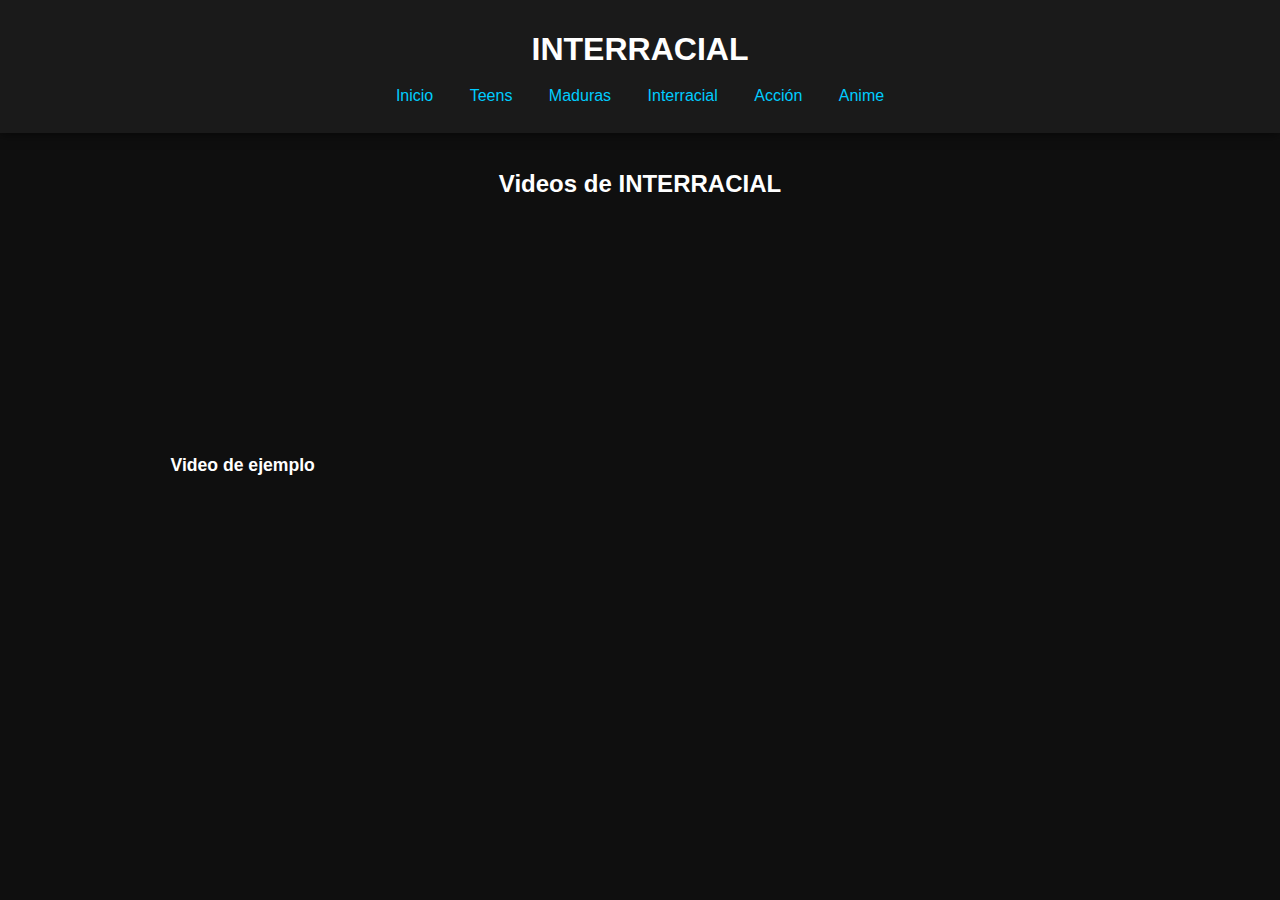
<file: interracial/index.html>
<!DOCTYPE html>
<html lang="es">
<head>
  <meta charset="UTF-8" />
  <meta name="viewport" content="width=device-width, initial-scale=1.0"/>
  <title>INTERRACIAL- Videos Subtitulados</title>
  <link rel="stylesheet" href="../css/estilo.css" />
</head>
<body>
  <header>
    <h1>INTERRACIAL</h1>
    <nav>
      <a href="/">Inicio</a>
      <a href="/teens/">Teens</a>
      <a href="/maduras/">Maduras</a>
      <a href="/interracial/">Interracial</a>
      <a href="/peliculas-accion/">Acción</a>
      <a href="/anime/">Anime</a>
    </nav>
  </header>

  <main>
    <h2>Videos de INTERRACIAL</h2>
    <div class="video-grid">
      <div class="video-card">
        <iframe src="https://www.youtube.com/embed/dQw4w9WgXcQ" allowfullscreen></iframe>
        <h3>Video de ejemplo</h3>
      </div>
    </div>
  </main>
</body>
</html>
</file>
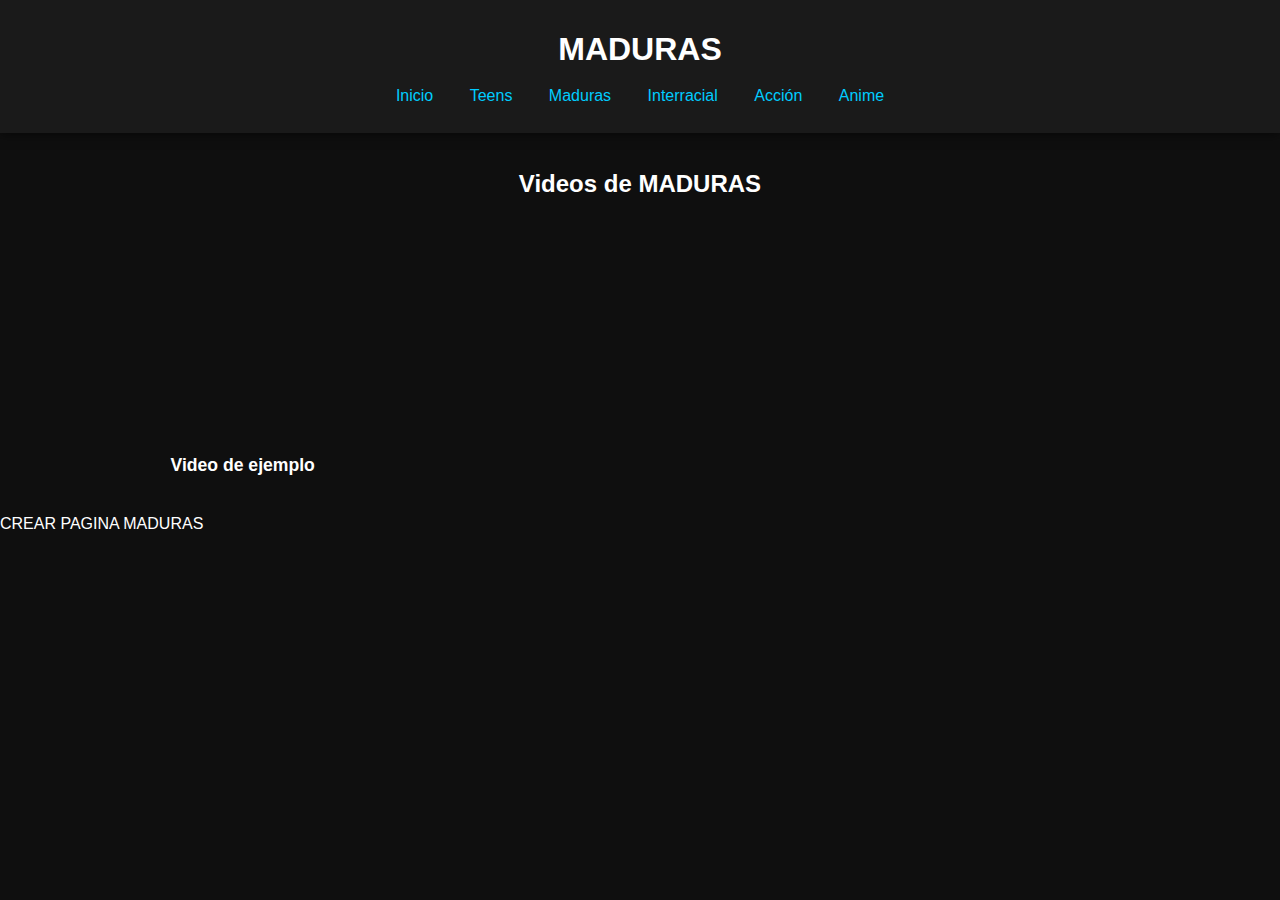
<file: maduras/index.html>
<!DOCTYPE html>
<html lang="es">
<head>
  <meta charset="UTF-8" />
  <meta name="viewport" content="width=device-width, initial-scale=1.0"/>
  <title>MADURAS - Videos Subtitulados</title>
  <link rel="stylesheet" href="../css/estilo.css" />
</head>
<body>
  <header>
    <h1>MADURAS</h1>
    <nav>
      <a href="/">Inicio</a>
      <a href="/teens/">Teens</a>
      <a href="/maduras/">Maduras</a>
      <a href="/interracial/">Interracial</a>
      <a href="/peliculas-accion/">Acción</a>
      <a href="/anime/">Anime</a>
    </nav>
  </header>

  <main>
    <h2>Videos de MADURAS</h2>
    <div class="video-grid">
      <div class="video-card">
        <iframe src="https://www.youtube.com/embed/dQw4w9WgXcQ" allowfullscreen></iframe>
        <h3>Video de ejemplo</h3>
      </div>
    </div>
  </main>
</body>
</html>
CREAR PAGINA MADURAS
</file>
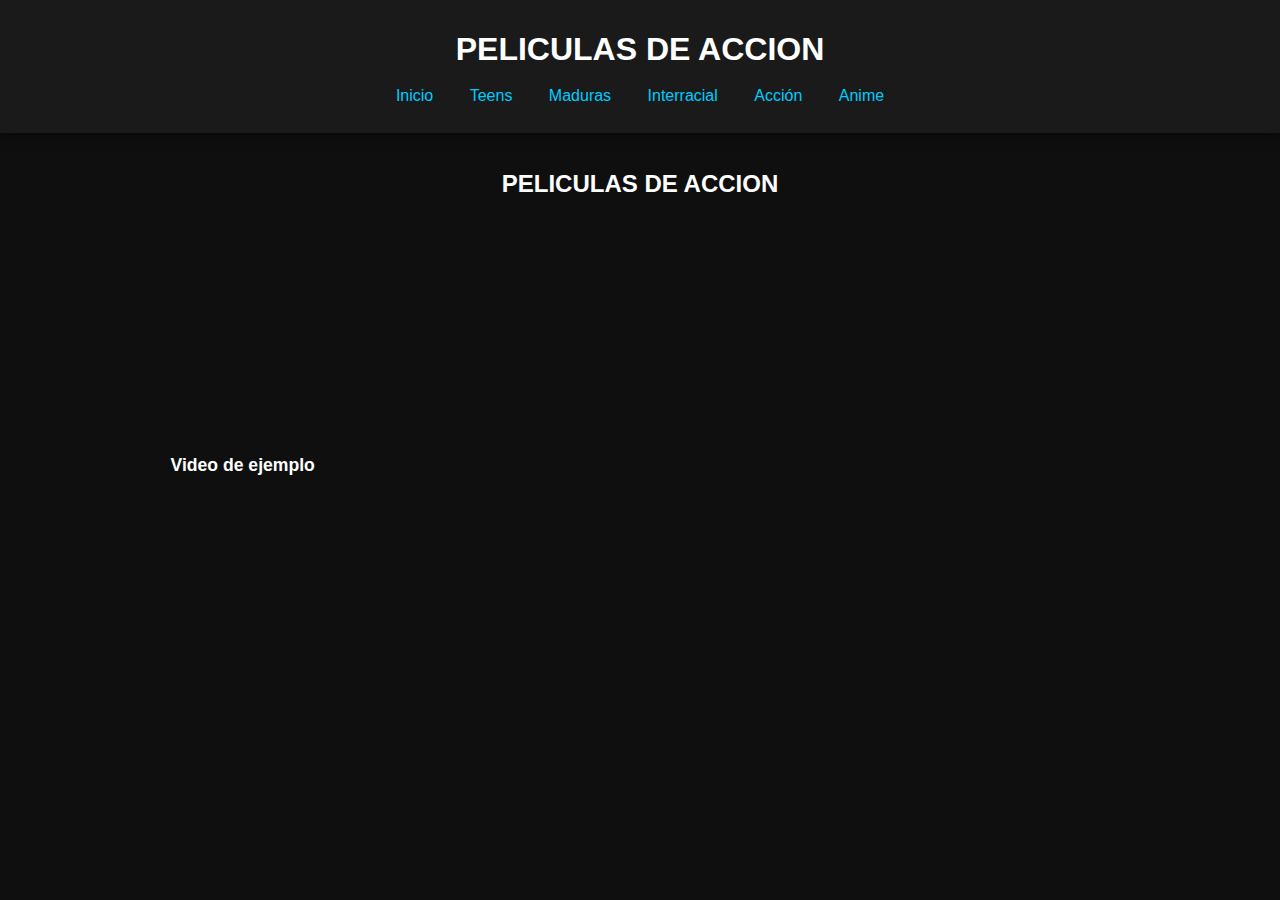
<file: peliculas-accion/index.html>
<!DOCTYPE html>
<html lang="es">
<head>
  <meta charset="UTF-8" />
  <meta name="viewport" content="width=device-width, initial-scale=1.0"/>
  <title>PELICULAS DE ACCION - Videos Subtitulados</title>
  <link rel="stylesheet" href="../css/estilo.css" />
</head>
<body>
  <header>
    <h1>PELICULAS DE ACCION</h1>
    <nav>
      <a href="/">Inicio</a>
      <a href="/teens/">Teens</a>
      <a href="/maduras/">Maduras</a>
      <a href="/interracial/">Interracial</a>
      <a href="/peliculas-accion/">Acción</a>
      <a href="/anime/">Anime</a>
    </nav>
  </header>

  <main>
    <h2>PELICULAS DE ACCION</h2>
    <div class="video-grid">
      <div class="video-card">
        <iframe src="https://www.youtube.com/embed/dQw4w9WgXcQ" allowfullscreen></iframe>
        <h3>Video de ejemplo</h3>
      </div>
    </div>
  </main>
</body>
</html>
</file>
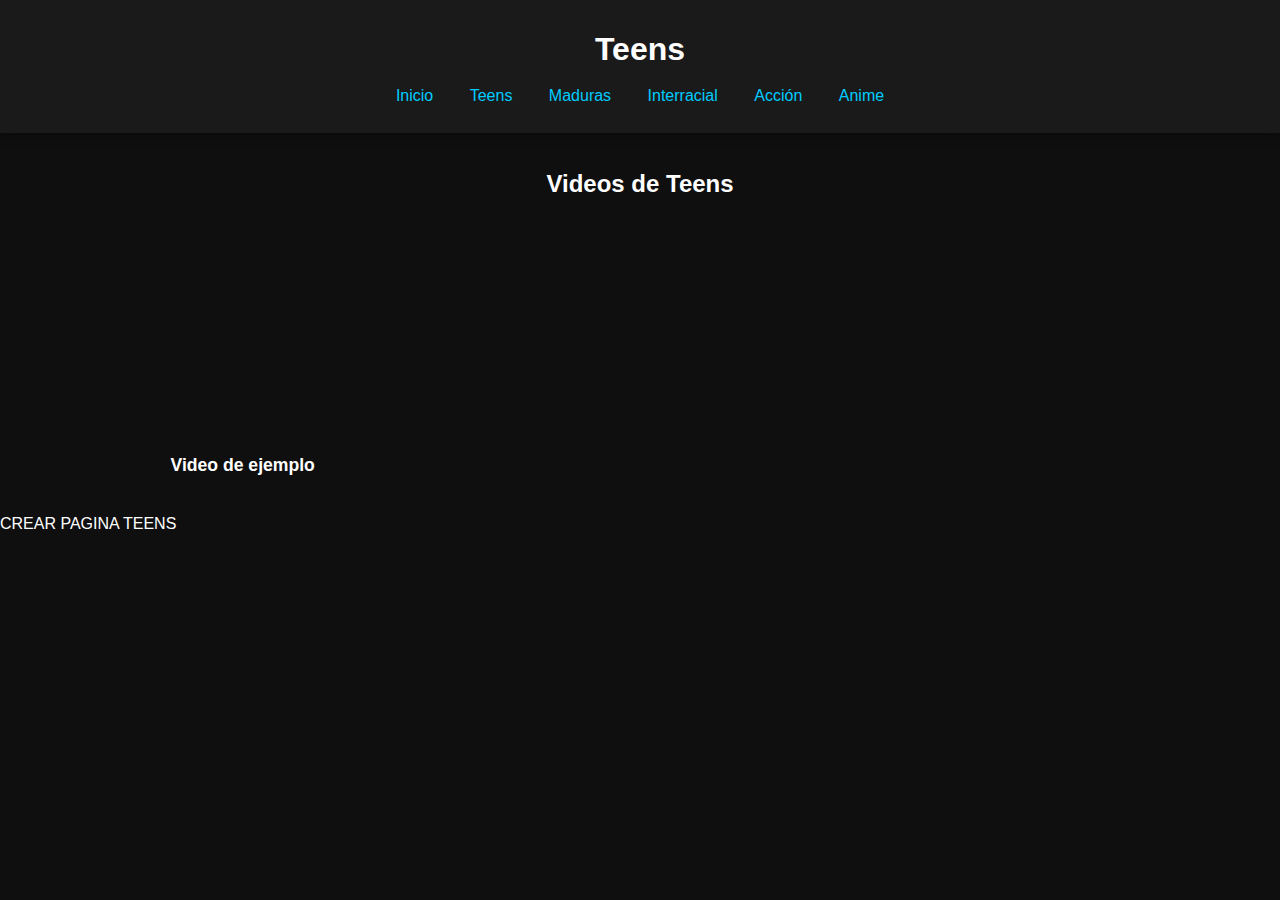
<file: teens/index.html>
<!DOCTYPE html>
<html lang="es">
<head>
  <meta charset="UTF-8" />
  <meta name="viewport" content="width=device-width, initial-scale=1.0"/>
  <title>Teens - Videos Subtitulados</title>
  <link rel="stylesheet" href="../css/estilo.css" />
</head>
<body>
  <header>
    <h1>Teens</h1>
    <nav>
      <a href="/">Inicio</a>
      <a href="/teens/">Teens</a>
      <a href="/maduras/">Maduras</a>
      <a href="/interracial/">Interracial</a>
      <a href="/peliculas-accion/">Acción</a>
      <a href="/anime/">Anime</a>
    </nav>
  </header>

  <main>
    <h2>Videos de Teens</h2>
    <div class="video-grid">
      <div class="video-card">
        <iframe src="https://hqq.ac/e/aHNBdTRoVzhXRkR1cFRONEdoREZvUT09"  webkitAllowFullScreen mozallowfullscreen allowfullscreen ></iframe></iframe>
        <h3>Video de ejemplo</h3>
      </div>
    </div>
  </main>
</body>
</html>


CREAR PAGINA TEENS
</file>
<file: css/estilo.css>
* {
  margin: 0;
  padding: 0;
  box-sizing: border-box;
}

body {
  font-family: 'Segoe UI', Tahoma, Geneva, Verdana, sans-serif;
  background: #0f0f0f;
  color: #fff;
  line-height: 1.6;
}

header {
  background: #1a1a1a;
  padding: 1.5rem;
  text-align: center;
  box-shadow: 0 2px 10px rgba(0,0,0,0.5);
}

header h1 {
  font-size: 2rem;
  margin-bottom: 0.5rem;
}

nav a {
  color: #00ccff;
  margin: 0 1rem;
  text-decoration: none;
  font-weight: 500;
  transition: color 0.3s;
}

nav a:hover {
  color: #ff6b6b;
}

main {
  max-width: 1200px;
  margin: 2rem auto;
  padding: 0 1rem;
  text-align: center;
}

.categorias {
  display: flex;
  flex-wrap: wrap;
  gap: 1.5rem;
  justify-content: center;
  margin: 2rem 0;
}

.cat-card {
  background: linear-gradient(135deg, #667eea 0%, #764ba2 100%);
  color: white;
  padding: 2rem 1.5rem;
  border-radius: 12px;
  text-align: center;
  text-decoration: none;
  font-weight: bold;
  font-size: 1.3rem;
  width: 160px;
  transition: transform 0.3s, box-shadow 0.3s;
  box-shadow: 0 5px 15px rgba(0,0,0,0.3);
}

.cat-card:hover {
  transform: translateY(-8px);
  box-shadow: 0 15px 25px rgba(0,0,0,0.4);
}

.video-grid {
  display: grid;
  grid-template-columns: repeat(auto-fill, minmax(300px, 1fr));
  gap: 1.5rem;
  margin-top: 2rem;
}

.video-card iframe {
  width: 100%;
  height: 200px;
  border: none;
  border-radius: 8px;
}

.video-card h3 {
  margin-top: 0.5rem;
  font-size: 1.1rem;
}
</file>
